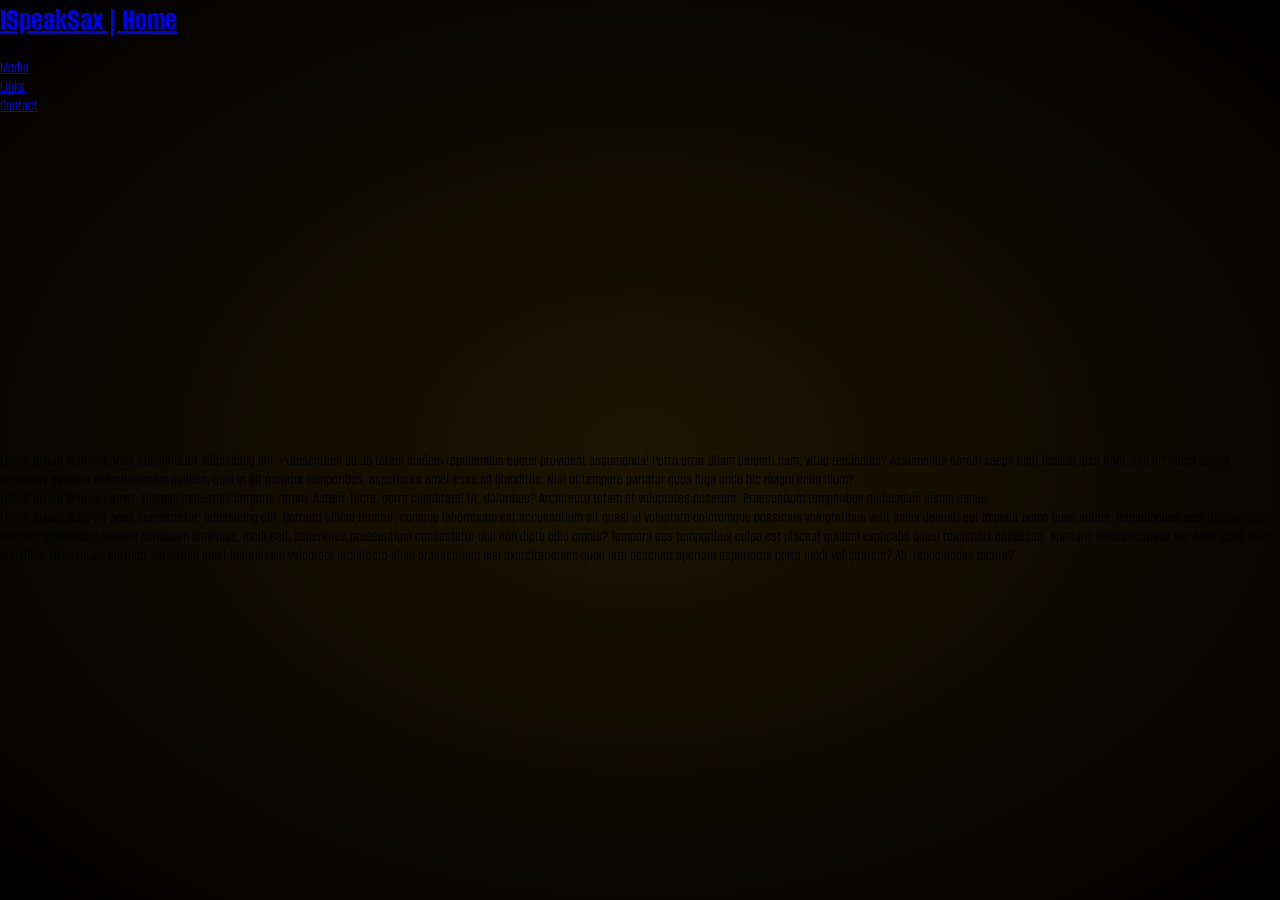
<file: about.html>
<!DOCTYPE html>
<html lang="en">
<head>
    <meta charset="UTF-8">
    <meta name="viewport" content="width=device-width, initial-scale=1.0">
    <link rel="stylesheet" href="style.css">
    <link href="https://fonts.googleapis.com/css2?family=Poiret+One&family=Source+Sans+Pro:wght@700&display=swap" rel="stylesheet">
    <title>About</title>
</head>
<header>
    <h1 class="ispeaksax"><a href="index.html">ISpeakSax | Home</a></h1>
    <div id="nav-bar">
        <ul class="info">
            <li class="info">About</li>
            <li class="info"><a href="media.html">Media</a></li>
            <li class="info"><a href="links.html">Links</a></li>
            <li class="info"><a href="contact.html">Contact</a></li>
        </ul>
    </div>
</header>
<body>
    <div id="aboutMe">
        <p>Lorem ipsum dolor sit amet consectetur adipisicing elit. Praesentium ad ab totam quidem repellendus eaque provident assumenda! Porro error ullam deleniti nam, vitae reiciendis? Assumenda earum saepe fugit beatae ipsa.Nam, sed et! Nobis autem possimus incidunt exercitationem quidem, quis in sit pariatur temporibus, asperiores amet esse ad blanditiis. Nisi ut tempore pariatur quos fuga unde hic magni enim illum?</p>
    
        <p>Lorem ipsum dolor sit amet.
        Eligendi molestias corporis rerum. Autem.
        Dicta, porro cupiditate! Ut, doloribus?
        Architecto totam et voluptates deserunt.
        Praesentium temporibus quibusdam ipsum eaque.</p>
    
        <p>Lorem ipsum dolor sit amet consectetur, adipisicing elit. Corrupti officia tenetur, cumque laboriosam est accusantium sit quasi id voluptate doloremque possimus voluptatibus velit animi deleniti aut impedit nemo quas autem.
        Repudiandae eius repellendus, incidunt laboriosam deleniti numquam similique, modi sed, asperiores praesentium consectetur nisi non dicta odio omnis? Tempora eos temporibus culpa est placeat quidem explicabo quasi reiciendis obcaecati. Aperiam.
        Necessitatibus est dolor quod odio, blanditiis vitae totam corrupti, ab earum amet laboriosam voluptate architecto alias praesentium nisi exercitationem quae iste nesciunt aperiam asperiores porro modi voluptatem? Ab, repudiandae facere?</p>
    </div>
</body>
</html>
</file>
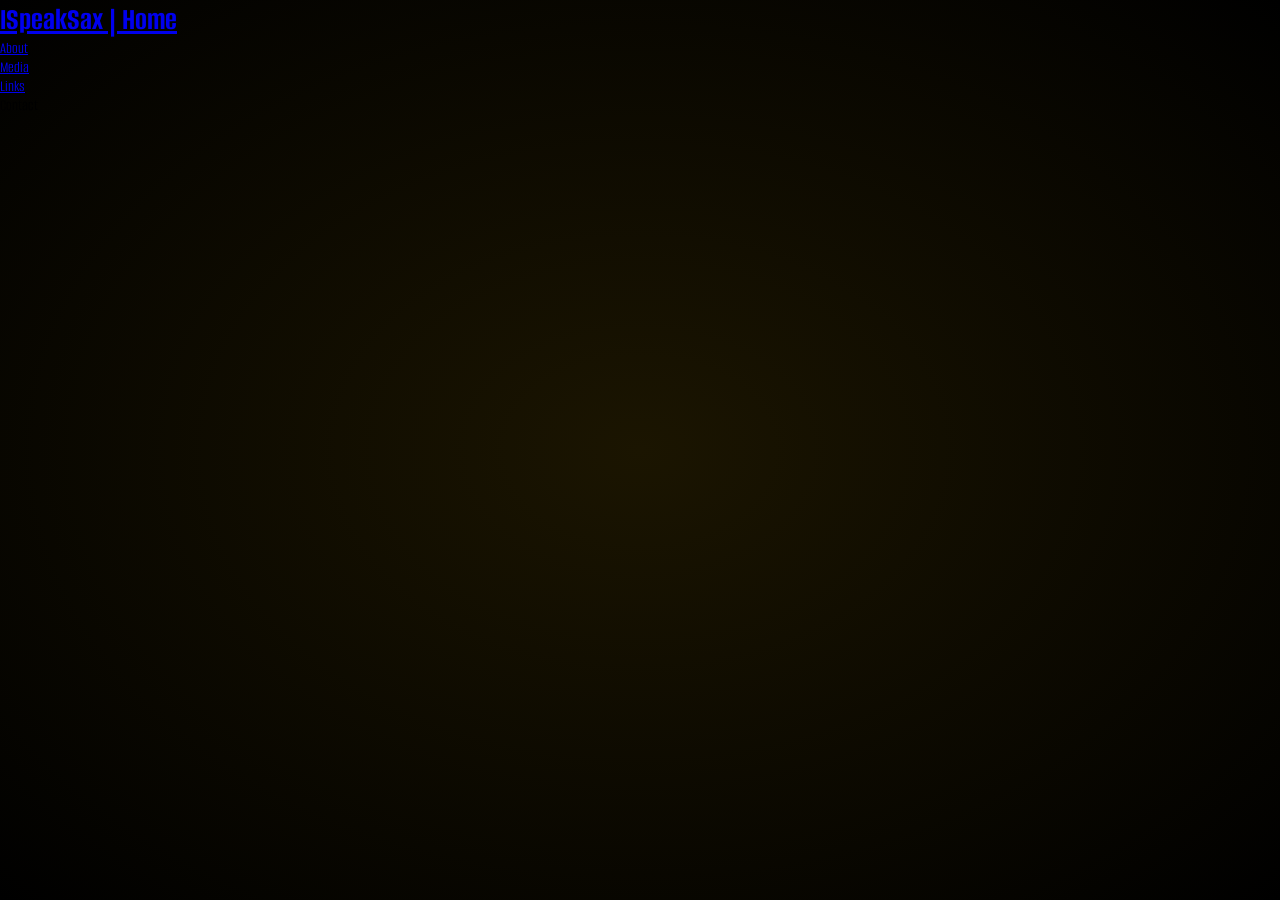
<file: contact.html>
<!DOCTYPE html>
<html lang="en">
<head>
    <meta charset="UTF-8">
    <meta name="viewport" content="width=device-width, initial-scale=1.0">
    <link rel="stylesheet" href="style.css">
    <link href="https://fonts.googleapis.com/css2?family=Poiret+One&family=Source+Sans+Pro:wght@700&display=swap" rel="stylesheet">
    <title>About</title>
</head>
<header>
    <h1 class="ispeaksax"><a href="index.html">ISpeakSax | Home</a></h1>
    <div id="nav-bar">
        <ul class="info">
            <li class="info"><a href="about.html">About</a></li>
            <li class="info"><a href="media.html">Media</a></li>
            <li class="info"><a href="links.html">Links</a></li>
            <li class="info">Contact</li>
        </ul>
    </div>
</header>
<body>
    
</body>
</html>
</file>
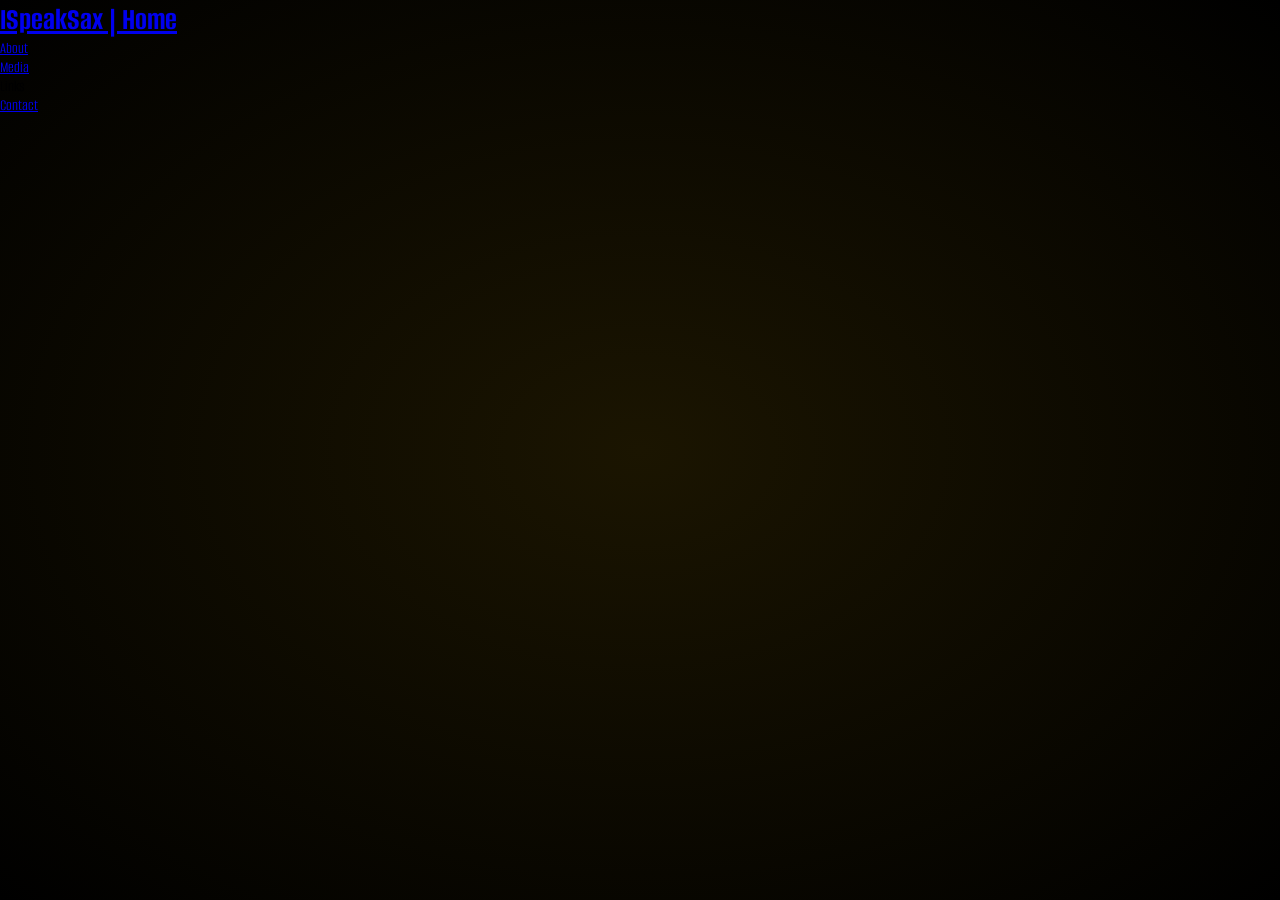
<file: links.html>
<!DOCTYPE html>
<html lang="en">
<head>
    <meta charset="UTF-8">
    <meta name="viewport" content="width=device-width, initial-scale=1.0">
    <link rel="stylesheet" href="style.css">
    <link href="https://fonts.googleapis.com/css2?family=Poiret+One&family=Source+Sans+Pro:wght@700&display=swap" rel="stylesheet">
    <title>About</title>
</head>
<header>
    <h1 class="ispeaksax"><a href="index.html">ISpeakSax | Home</a></h1>
    <div id="nav-bar">
        <ul class="info">
            <li class="info"><a href="about.html">About</a></li>
            <li class="info"><a href="media.html">Media</a></li>
            <li class="info">Links</li>
            <li class="info"><a href="contact.html">Contact</a></li>
        </ul>
    </div>
</header>
<body>
    
</body>
</html>
</file>
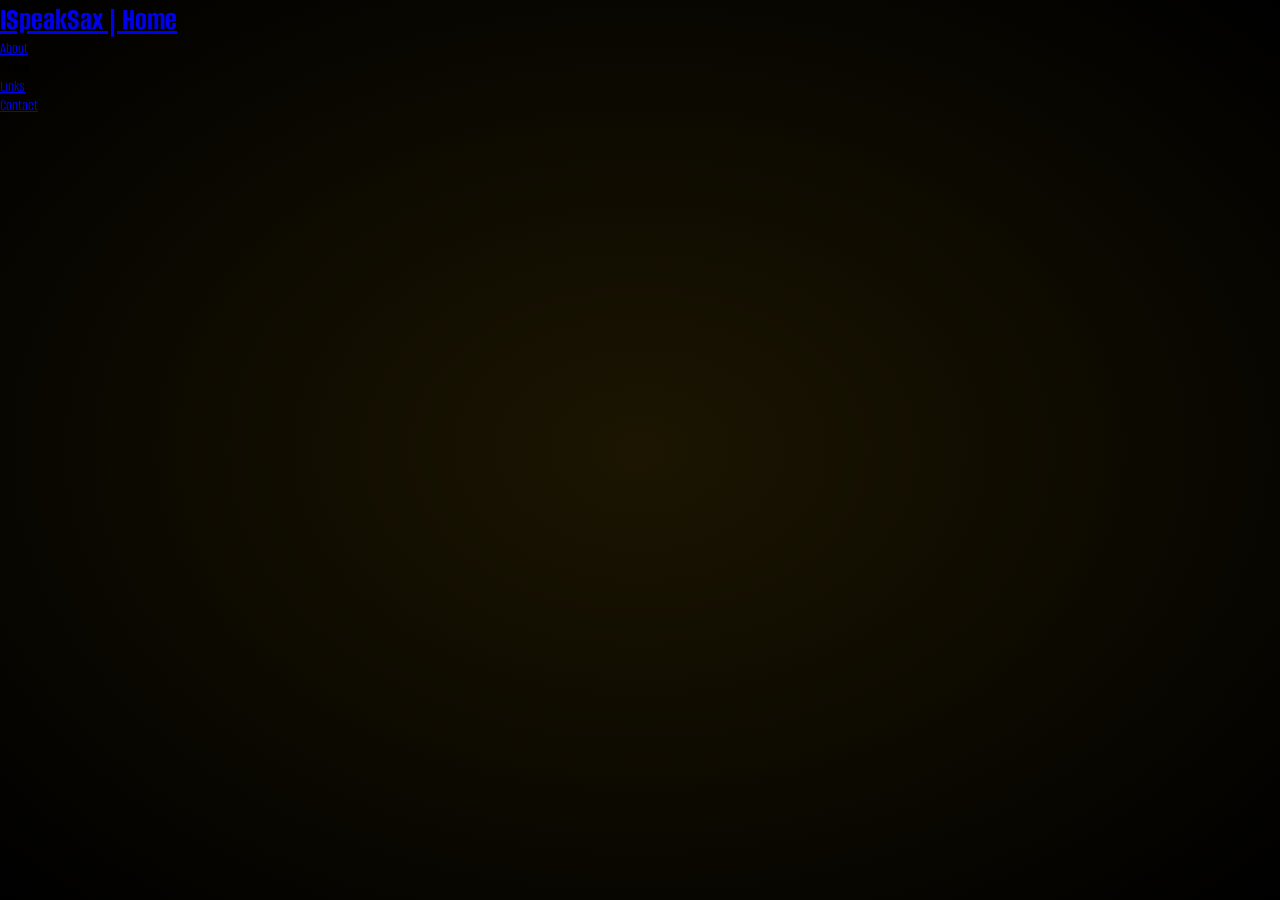
<file: media.html>
<!DOCTYPE html>
<html lang="en">
<head>
    <meta charset="UTF-8">
    <meta name="viewport" content="width=device-width, initial-scale=1.0">
    <link rel="stylesheet" href="style.css">
    <link href="https://fonts.googleapis.com/css2?family=Poiret+One&family=Source+Sans+Pro:wght@700&display=swap" rel="stylesheet">
    <title>Media</title>
</head>
<header>
    <h1 class="ispeaksax"><a href="index.html">ISpeakSax | Home</a></h1>
    <div id="nav-bar">
        <ul class="info">
            <li class="info"><a href="about.html">About</a></li>
            <li class="info">Media</li>
            <li class="info"><a href="links.html">Links</a></li>
            <li class="info"><a href="contact.html">Contact</a></li>
        </ul>
    </div>
</header>
<body>
    
</body>
</html>
</file>
<file: style.css>
@import url("https://fonts.googleapis.com/css2?family=Alumni+Sans:ital,wght@0,100;0,400;1,100&display=swap");

* {
  box-sizing: border-box;
  margin: 0;
  padding: 0;
}

body {
  display: grid;
  font-family: "Alumni Sans", Arial, Helvetica, sans-serif;
  max-width: 100vw;
  min-height: 100vh;
  background: radial-gradient(rgb(27, 21, 1), rgb(0, 0, 0));
  overflow-x: hidden;
  scroll-behavior: smooth;
}

.navigation {
  display: flex;
  width: 100vw;
  /* background-color: red; */
  place-content: center;
}

.nav-bar {
  display: inline-flex;
  flex-wrap: wrap;
  width: 1100px;
  place-content: space-between;
  place-items: center;
  padding: 20px;
  overflow: auto;
  background-color: black;
  /* background-color: yellow; */
}

.brand {
  font-size: xx-large;
  color: yellow;
}

.nav-bar a {
  color: white;
  padding: 20px;
  font-size: x-large;
}

.nav-bar a:hover {
  cursor: pointer;
  background-color: rgb(94, 82, 15);
  transition: 0.2s ease-in-out;
}

.nav-bar a,
.nav-bar li,
.web li,
.music li {
  display: inline-flex;
  text-decoration: none;
  list-style: none;
  color: yellow;
}

.home {
  display: flex;
  place-content: center;
}

.home img {
  width: 100vw;
  height: auto;
  position: relative;
  object-fit: cover;
  opacity: 30%;
}

.home-text {
  /* width: 100vw; */
  height: auto;
  text-align: center;
  position: absolute;
  place-self: center;
  padding: 40px;
  /* position: absolute; */
}

.home h1 {
  font-size: xxx-large;
  scale: 1.2;
  color: white;
}

.home p {
  color: yellow;
  font-size: x-large;
}

.about {
  background-color: rgb(94, 82, 15);
  width: 100vw;
  padding: 20px;
}

.about p {
  text-align: center;
  place-content: center;
  font-size: x-large;
  padding: 20px;
  display: flex;
  color: white;
}

h2 {
  font-size: xxx-large;
}

.content {
  place-self: center;
  text-align: center;
  max-width: 1100px;
  color: white;
  /* width: 100%; */
  height: 100%;
  /* background-color: rgba(255, 255, 255, 0.021); */
}

.web,
.music,
.art {
  display: flex;
  flex-direction: column;
  flex-wrap: wrap;
  padding: 20px;
  font-size: x-large;
  max-width: 100vw;
}

.web li,
.music li {
  text-align: center;
  place-content: center;
  font-size: xxx-large;
}

.card-container,
.music-container {
  display: flex;
  flex-wrap: wrap;
  max-width: 100vw;
  place-content: center;
}

.art {
  /* background-color: blue; */
  width: 100%;
  height: auto;
  place-content: center;
  padding: 20px;
}

.art-container {
  display: flex;
  flex-wrap: wrap;
  max-width: 1100px;
  height: auto;
  place-items: center;
  place-content: center;
}

.art img {
  display: flex;
  object-fit: cover;
  margin: 10px;
  border-radius: 10px;
  opacity: 60%;
}

.art img:hover {
  opacity: 100%;
  scale: 1.2;
  z-index: 1;
  transition: 0.2s ease-in-out;
}

.card-container > .card {
  background-color: red;
  background: linear-gradient(
    120deg,
    rgba(185, 160, 20, 0.671),
    rgba(255, 255, 0, 0.74)
  );
  color: white;
  display: flex;
  flex-direction: column;
  place-items: space-between;
  width: 300px;
  margin: 20px;
  border: 1px solid rgba(255, 255, 0, 0.37);
  border-radius: 10px;
  box-shadow: 1px 1px 10px rgba(255, 255, 0, 0.158);
  opacity: 60%;
}

.music-container > .card {
  background-color: red;
  background: linear-gradient(
    120deg,
    rgba(185, 160, 20, 0.671),
    rgba(255, 255, 0, 0.74)
  );
  color: white;
  display: flex;
  /* flex-direction: column; */
  place-items: flex-end;
  width: 300px;
  margin: 20px;
  border: 1px solid rgba(255, 255, 0, 0.37);
  border-radius: 10px;
  box-shadow: 1px 1px 10px rgba(255, 255, 0, 0.158);
  opacity: 60%;
}

.card:hover {
  cursor: pointer;
  scale: 1.05;
  opacity: 100%;
  transition: 0.2s ease-in-out;
}

.card h4 {
  padding: 20px;
  font-size: x-large;
}

.card img {
  width: 100%;
  object-fit: cover;
  border-radius: 0 0 10px 10px;
}

.card a {
  display: flex;
  flex-direction: column;
  list-style: none;
  text-decoration: none;
  color: white;
  /* background-color: red; */
  border-radius: 10px;
}

footer {
  width: 100vw;
  /* background-color: rgb(0, 0, 0); */
  color: white;
  padding: 20px;
  place-content: center;
  place-items: center;
}

.footer-container {
  display: flex;
}

.links {
  display: flex;
  text-align: center;
  place-content: space-evenly;
  font-size: xxx-large;
  color: white;
}

.links li {
  display: inline-flex;
  text-decoration: none;
  list-style: none;
  color: yellow;
}

.links li:hover {
  color: rgb(116, 116, 20);
  scale: 1.2;
  transition: 0.2s ease-in-out;
}
</file>
